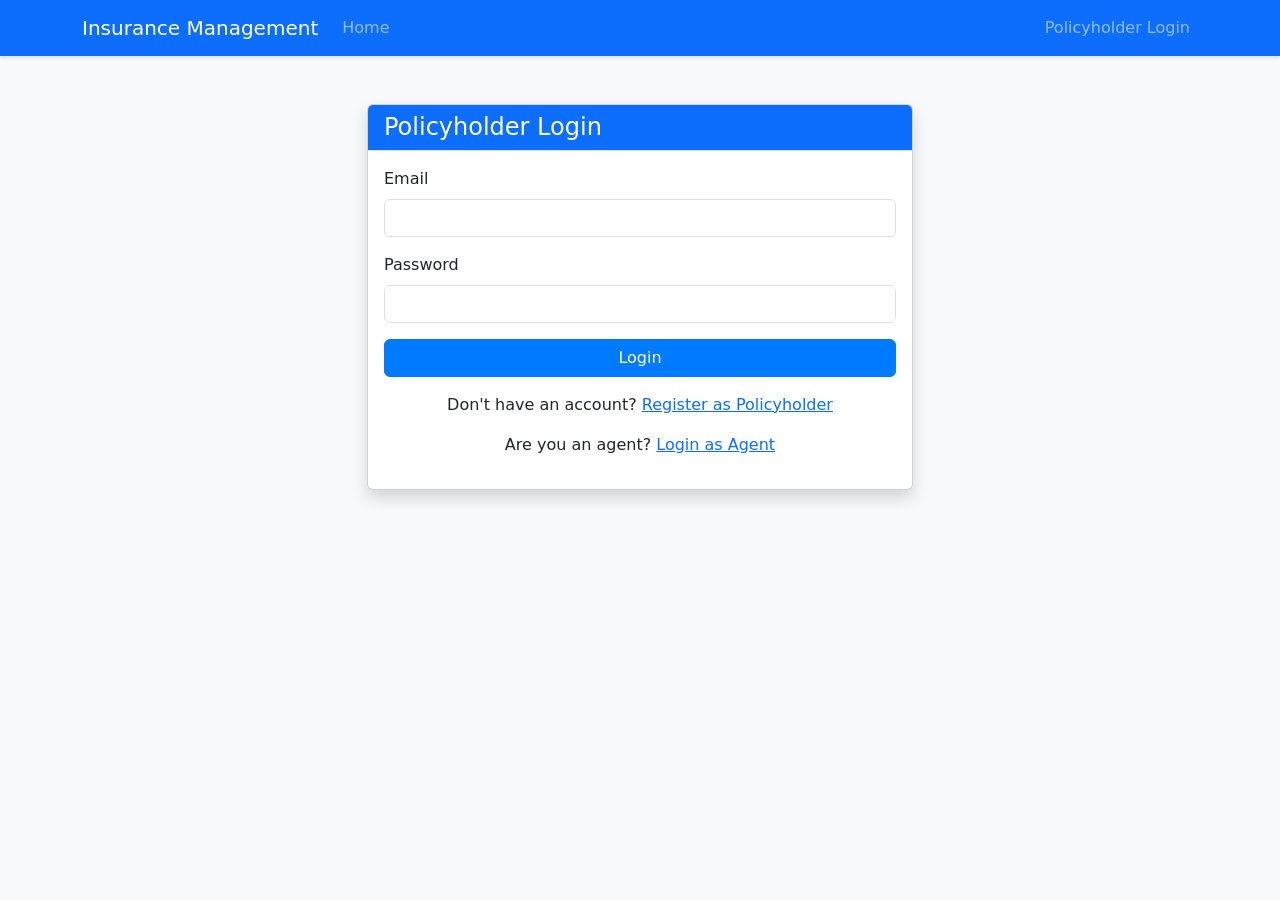
<file: target/classes/static/policyholder-claims.html>
<!DOCTYPE html>
<html lang="en">
<head>
    <meta charset="UTF-8">
    <meta name="viewport" content="width=device-width, initial-scale=1.0">
    <title>Claims - Policyholder Portal</title>
    <link href="https://cdn.jsdelivr.net/npm/bootstrap@5.3.0/dist/css/bootstrap.min.css" rel="stylesheet">
    <link href="https://cdnjs.cloudflare.com/ajax/libs/font-awesome/6.0.0/css/all.min.css" rel="stylesheet">
    <link rel="stylesheet" href="css/style.css">
    <style>
        .container {
            display: none;
        }
        body.authenticated .container {
            display: block;
        }
        /* Sticky action bar styles */
        .sticky-action-bar {
            position: sticky;
            top: 0;
            z-index: 100;
            background-color: white;
            padding: 10px 0;
            box-shadow: 0 2px 4px rgba(0,0,0,0.1);
        }
        .claim-status-badge {
            font-size: 0.85rem;
            padding: 0.35em 0.65em;
        }
        .claim-action {
            min-width: 100px;
        }
    </style>
</head>
<body>
    <!-- Navbar -->
    <nav class="navbar navbar-expand-lg navbar-dark bg-primary">
        <div class="container">
            <a class="navbar-brand" href="policyholder-dashboard.html">Policyholder Portal</a>
            <button class="navbar-toggler" type="button" data-bs-toggle="collapse" data-bs-target="#navbarNav">
                <span class="navbar-toggler-icon"></span>
            </button>
            <div class="collapse navbar-collapse" id="navbarNav">
                <ul class="navbar-nav me-auto">
                    <li class="nav-item">
                        <a class="nav-link" href="policyholder-dashboard.html">Dashboard</a>
                    </li>
                    <li class="nav-item">
                        <a class="nav-link" href="policyholder-payments.html">Payments</a>
                    </li>
                    <li class="nav-item">
                        <a class="nav-link active" href="policyholder-claims.html">Claims</a>
                    </li>
                </ul>
                <ul class="navbar-nav">
                    <li class="nav-item">
                        <a class="nav-link" href="#" id="logout-link">Logout</a>
                    </li>
                </ul>
            </div>
        </div>
    </nav>

    <!-- Main Content -->
    <div class="container mt-4" id="main-content">
        <div class="row">
            <div class="col-md-12">
                <!-- Error notification -->
                <div id="error-notification" class="alert alert-danger alert-dismissible fade show d-none" role="alert">
                    <strong><i class="fas fa-exclamation-circle"></i> Error:</strong> <span id="error-message">An error occurred.</span>
                    <button type="button" class="btn-close" data-bs-dismiss="alert" aria-label="Close"></button>
                </div>
                
                <!-- Success notification -->
                <div id="success-notification" class="alert alert-success alert-dismissible fade show d-none" role="alert">
                    <strong><i class="fas fa-check-circle"></i> Success:</strong> <span id="success-message">Operation completed successfully.</span>
                    <button type="button" class="btn-close" data-bs-dismiss="alert" aria-label="Close"></button>
                </div>
                
                <h2>My Claims</h2>
                
                <!-- Claims Summary Cards -->
                <div class="row mb-4">
                    <div class="col-md-3">
                        <div class="card bg-primary text-white">
                            <div class="card-body">
                                <h5 class="card-title">Total Claims</h5>
                                <h2 class="card-text" id="total-claims">0</h2>
                            </div>
                        </div>
                    </div>
                    <div class="col-md-3">
                        <div class="card bg-success text-white">
                            <div class="card-body">
                                <h5 class="card-title">Approved</h5>
                                <h2 class="card-text" id="approved-claims">0</h2>
                            </div>
                        </div>
                    </div>
                    <div class="col-md-3">
                        <div class="card bg-warning text-white">
                            <div class="card-body">
                                <h5 class="card-title">Pending</h5>
                                <h2 class="card-text" id="pending-claims">0</h2>
                            </div>
                        </div>
                    </div>
                    <div class="col-md-3">
                        <div class="card bg-danger text-white">
                            <div class="card-body">
                                <h5 class="card-title">Rejected</h5>
                                <h2 class="card-text" id="rejected-claims">0</h2>
                            </div>
                        </div>
                    </div>
                </div>
                
                <!-- Claims Card -->
                <div class="card">
                    <div class="card-header bg-primary text-white d-flex justify-content-between align-items-center">
                        <h5 class="mb-0">Claims History</h5>
                        <button class="btn btn-light btn-sm" id="file-claim-btn" data-bs-toggle="modal" data-bs-target="#fileClaimModal">
                            <i class="fas fa-plus"></i> File New Claim
                        </button>
                    </div>
                    <div class="card-body">
                        <div class="table-responsive">
                            <table class="table table-striped" id="claims-table">
                                <thead>
                                    <tr>
                                        <th>Claim ID</th>
                                        <th>Policy ID</th>
                                        <th>Claim Date</th>
                                        <th>Incident Date</th>
                                        <th>Amount</th>
                                        <th>Status</th>
                                        <th>Action</th>
                                    </tr>
                                </thead>
                                <tbody id="claims-list">
                                    <!-- Claims will be loaded here -->
                                </tbody>
                            </table>
                        </div>
                    </div>
                </div>
            </div>
        </div>
    </div>

    <!-- File Claim Modal -->
    <div class="modal fade" id="fileClaimModal" tabindex="-1" aria-labelledby="fileClaimModalLabel" aria-hidden="true">
        <div class="modal-dialog modal-lg">
            <div class="modal-content">
                <div class="modal-header">
                    <h5 class="modal-title" id="fileClaimModalLabel">File a New Claim</h5>
                    <button type="button" class="btn-close" data-bs-dismiss="modal" aria-label="Close"></button>
                </div>
                <div class="modal-body">
                    <form id="claim-form">
                        <div class="mb-3">
                            <label for="claim-policy-select" class="form-label">Select Policy</label>
                            <select class="form-select" id="claim-policy-select" required>
                                <option value="">Choose a policy...</option>
                                <!-- Policies will be loaded here -->
                            </select>
                        </div>
                        <div class="mb-3">
                            <label for="incident-date" class="form-label">Incident Date</label>
                            <input type="date" class="form-control" id="incident-date" required>
                        </div>
                        <div class="mb-3">
                            <label for="claim-amount" class="form-label">Claim Amount</label>
                            <div class="input-group">
                                <span class="input-group-text">$</span>
                                <input type="number" class="form-control" id="claim-amount" min="1" step="0.01" required>
                            </div>
                        </div>
                        <div class="mb-3">
                            <label for="claim-description" class="form-label">Description of Incident</label>
                            <textarea class="form-control" id="claim-description" rows="4" required></textarea>
                        </div>
                        <div class="mb-3">
                            <label for="claim-documents" class="form-label">Supporting Documents</label>
                            <input type="file" class="form-control" id="claim-documents" multiple>
                            <div class="form-text">Upload any relevant documents (receipts, photos, police reports, etc.)</div>
                        </div>
                    </form>
                </div>
                <div class="modal-footer">
                    <button type="button" class="btn btn-secondary" data-bs-dismiss="modal">Cancel</button>
                    <button type="button" class="btn btn-primary" id="submit-claim-btn">Submit Claim</button>
                </div>
            </div>
        </div>
    </div>

    <!-- View Claim Details Modal -->
    <div class="modal fade" id="viewClaimModal" tabindex="-1" aria-labelledby="viewClaimModalLabel" aria-hidden="true">
        <div class="modal-dialog modal-lg">
            <div class="modal-content">
                <div class="modal-header">
                    <h5 class="modal-title" id="viewClaimModalLabel">Claim Details</h5>
                    <button type="button" class="btn-close" data-bs-dismiss="modal" aria-label="Close"></button>
                </div>
                <div class="modal-body" id="claim-details-content">
                    <!-- Claim details will be loaded here -->
                </div>
                <div class="modal-footer">
                    <button type="button" class="btn btn-secondary" data-bs-dismiss="modal">Close</button>
                    <button type="button" class="btn btn-primary" id="print-claim-btn">Print Details</button>
                </div>
            </div>
        </div>
    </div>

    <script src="https://cdn.jsdelivr.net/npm/bootstrap@5.3.0/dist/js/bootstrap.bundle.min.js"></script>
    <script src="js/api.js"></script>
    <script src="js/claim-status.js"></script>
    <script src="js/policyholder.js"></script>
</body>
</html>
</file>
<file: target/classes/static/css/style.css>
/* Custom styles */
body {
    background-color: #f8f9fa;
}

.navbar {
    box-shadow: 0 2px 4px rgba(0,0,0,.1);
}

.card {
    box-shadow: 0 2px 4px rgba(0,0,0,.1);
    margin-bottom: 20px;
}

.table-responsive {
    margin-top: 20px;
}

.form-container {
    max-width: 600px;
    margin: 0 auto;
    padding: 20px;
    background-color: white;
    border-radius: 5px;
    box-shadow: 0 2px 4px rgba(0,0,0,.1);
}

.btn-action {
    margin-right: 5px;
}

.dashboard-card {
    transition: transform 0.2s;
}

.dashboard-card:hover {
    transform: translateY(-5px);
}

/* Custom modal styles */
.modal-content {
    border-radius: 10px;
}

.modal-header {
    background-color: #f8f9fa;
    border-bottom: 1px solid #dee2e6;
}

/* Custom table styles */
.table th {
    background-color: #f8f9fa;
}

/* form */
.form-control:focus {
    border-color: #80bdff;
    box-shadow: 0 0 0 0.2rem rgba(0,123,255,.25);
}

/* button */
.btn-primary {
    background-color: #007bff;
    border-color: #007bff;
}

.btn-primary:hover {
    background-color: #0069d9;
    border-color: #0062cc;
}

/* alert */
.alert {
    border-radius: 5px;
    margin-bottom: 20px;
}

/* pagination*/
.pagination {
    margin-top: 20px;
}

/*search box*/
.search-box {
    margin-bottom: 20px;
}

/*card header */
.card-header {
    background-color: #f8f9fa;
    border-bottom: 1px solid #dee2e6;
}

/*footer*/
.footer {
    background-color: #f8f9fa;
    padding: 20px 0;
    margin-top: 40px;
    border-top: 1px solid #dee2e6;
}

/* Hidden sections */
.hidden {
    display: none !important;
}

/* Navigation links visibility */
#navLinks.nav-hidden {
    display: none;
}

/* Section visibility - registerSection and welcomeSection are hidden by default */
#registerSection,
#welcomeSection {
    display: none;
}

/* Error/Success alerts */
#loginError,
#registerError {
    display: none;
}

#loginError.show,
#registerError.show {
    display: block;
}

/* Policies page specific styles */
.confirm-notification {
    z-index: 1050;
    max-width: 500px;
}

.policy-search-input {
    max-width: 250px;
}

/* Financial Analytics Table Styles */
.table-responsive {
    overflow-x: auto;
    -webkit-overflow-scrolling: touch;
}

.table-financial {
    min-width: 1000px;
    font-size: 0.9rem;
}

.table-financial th {
    white-space: nowrap;
    background-color: #007bff;
    color: white;
    font-weight: 600;
    padding: 12px 8px;
    text-align: center;
}

.table-financial td {
    padding: 10px 8px;
    vertical-align: middle;
    text-align: center;
}

.table-financial tbody tr:hover {
    background-color: #f8f9fa;
}

/* Status badges */
.badge-status {
    padding: 5px 10px;
    border-radius: 12px;
    font-size: 0.85rem;
    font-weight: 500;
}

.status-paid {
    background-color: #28a745;
    color: white;
}

.status-pending {
    background-color: #ffc107;
    color: #000;
}

.status-failed {
    background-color: #dc3545;
    color: white;
}

.status-na {
    background-color: #6c757d;
    color: white;
}
</file>
